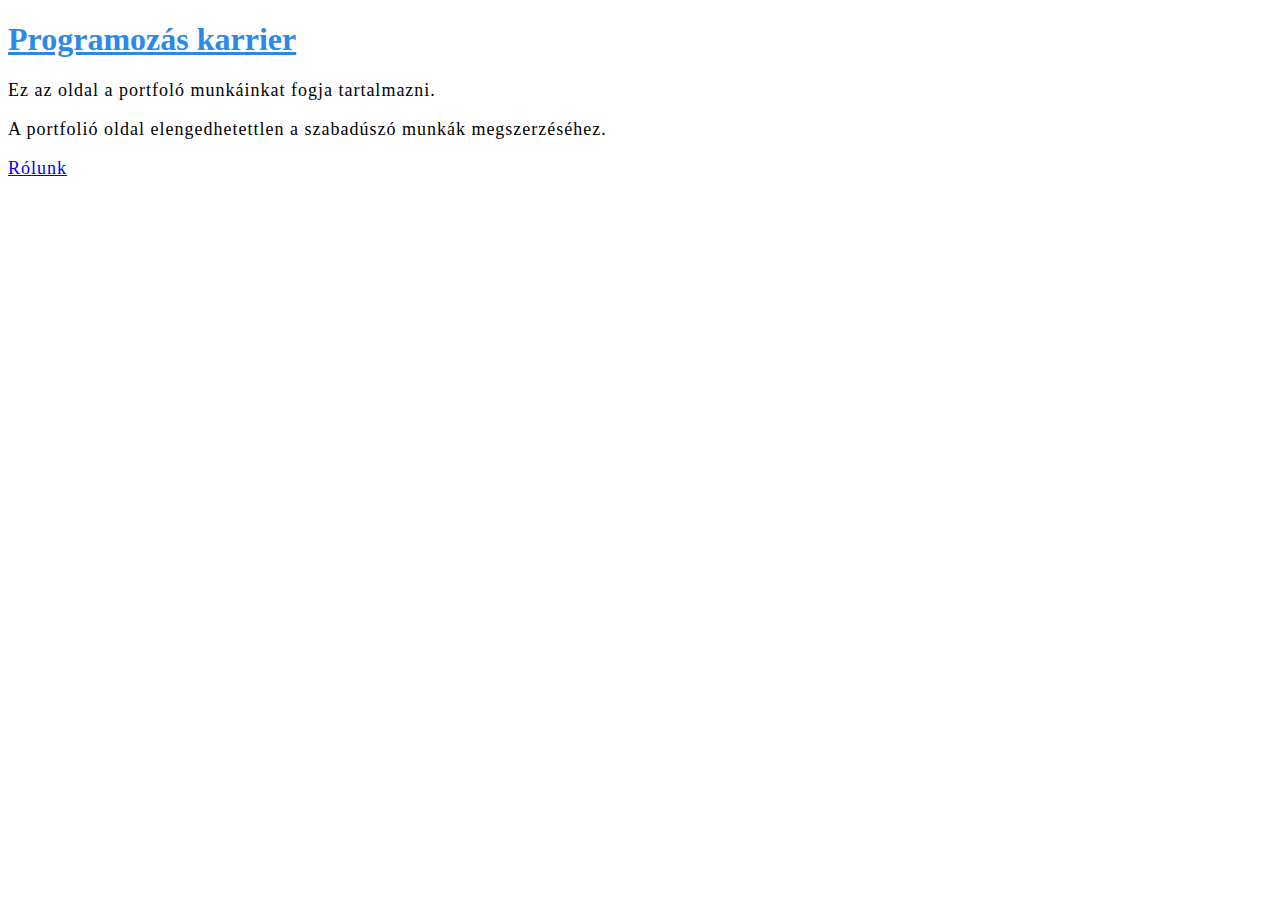
<file: index.html>
<!DOCTYPE html>
<html lang="en">
<head>
    <meta charset="UTF-8">
    <meta http-equiv="X-UA-Compatible" content="IE=edge">
    <meta name="viewport" content="width=device-width, initial-scale=1.0">
   <link rel="stylesheet" href="css/styles.css">
    <title>Portfólió oldal</title>
</head>
<body>
<h1>Programozás karrier</h1>    
<p>Ez az oldal a portfoló munkáinkat fogja tartalmazni.</p>
<p>
     A portfolió oldal elengedhetettlen a szabadúszó munkák megszerzéséhez. 
</p>
<p><a href="about.html">Rólunk</p>
</body>
</html>
</file>
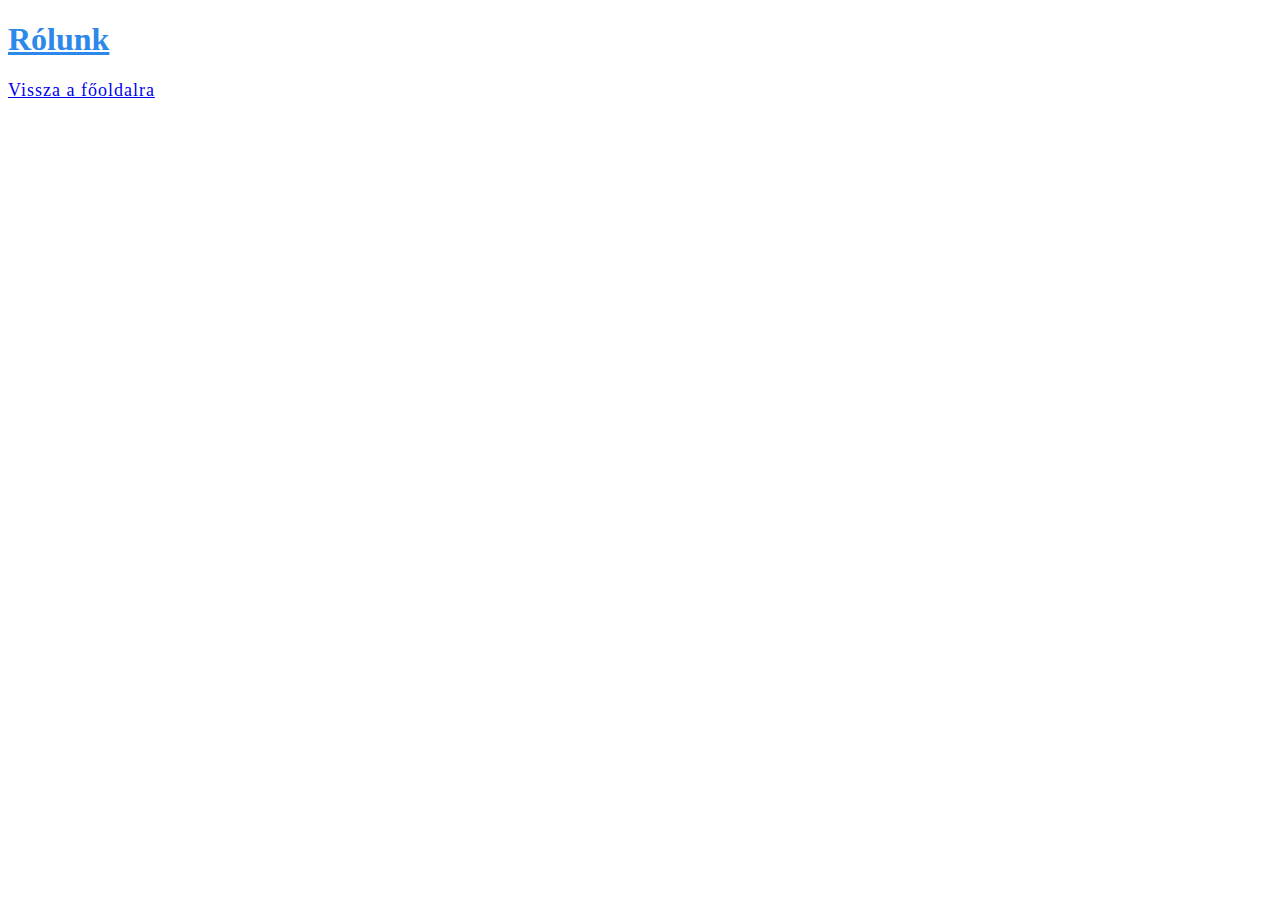
<file: about.html>
<!DOCTYPE html>
<html lang="en">
<head>
    <meta charset="UTF-8">
    <meta http-equiv="X-UA-Compatible" content="IE=edge">
    <meta name="viewport" content="width=device-width, initial-scale=1.0">
    <link rel="stylesheet" href="css/styles.css">
    <title>About us</title>
</head>
<body>
    <h1>Rólunk</h1>
    <p><a href="index.html">Vissza a főoldalra</p>
</body>
</html>
</file>
<file: css/styles.css>
h1 {
    color: rgb(44, 136, 234);
    text-decoration: underline;
    font-size: 50;

}

p {
    font-size: 18px;
    letter-spacing: 1px;
}
</file>
